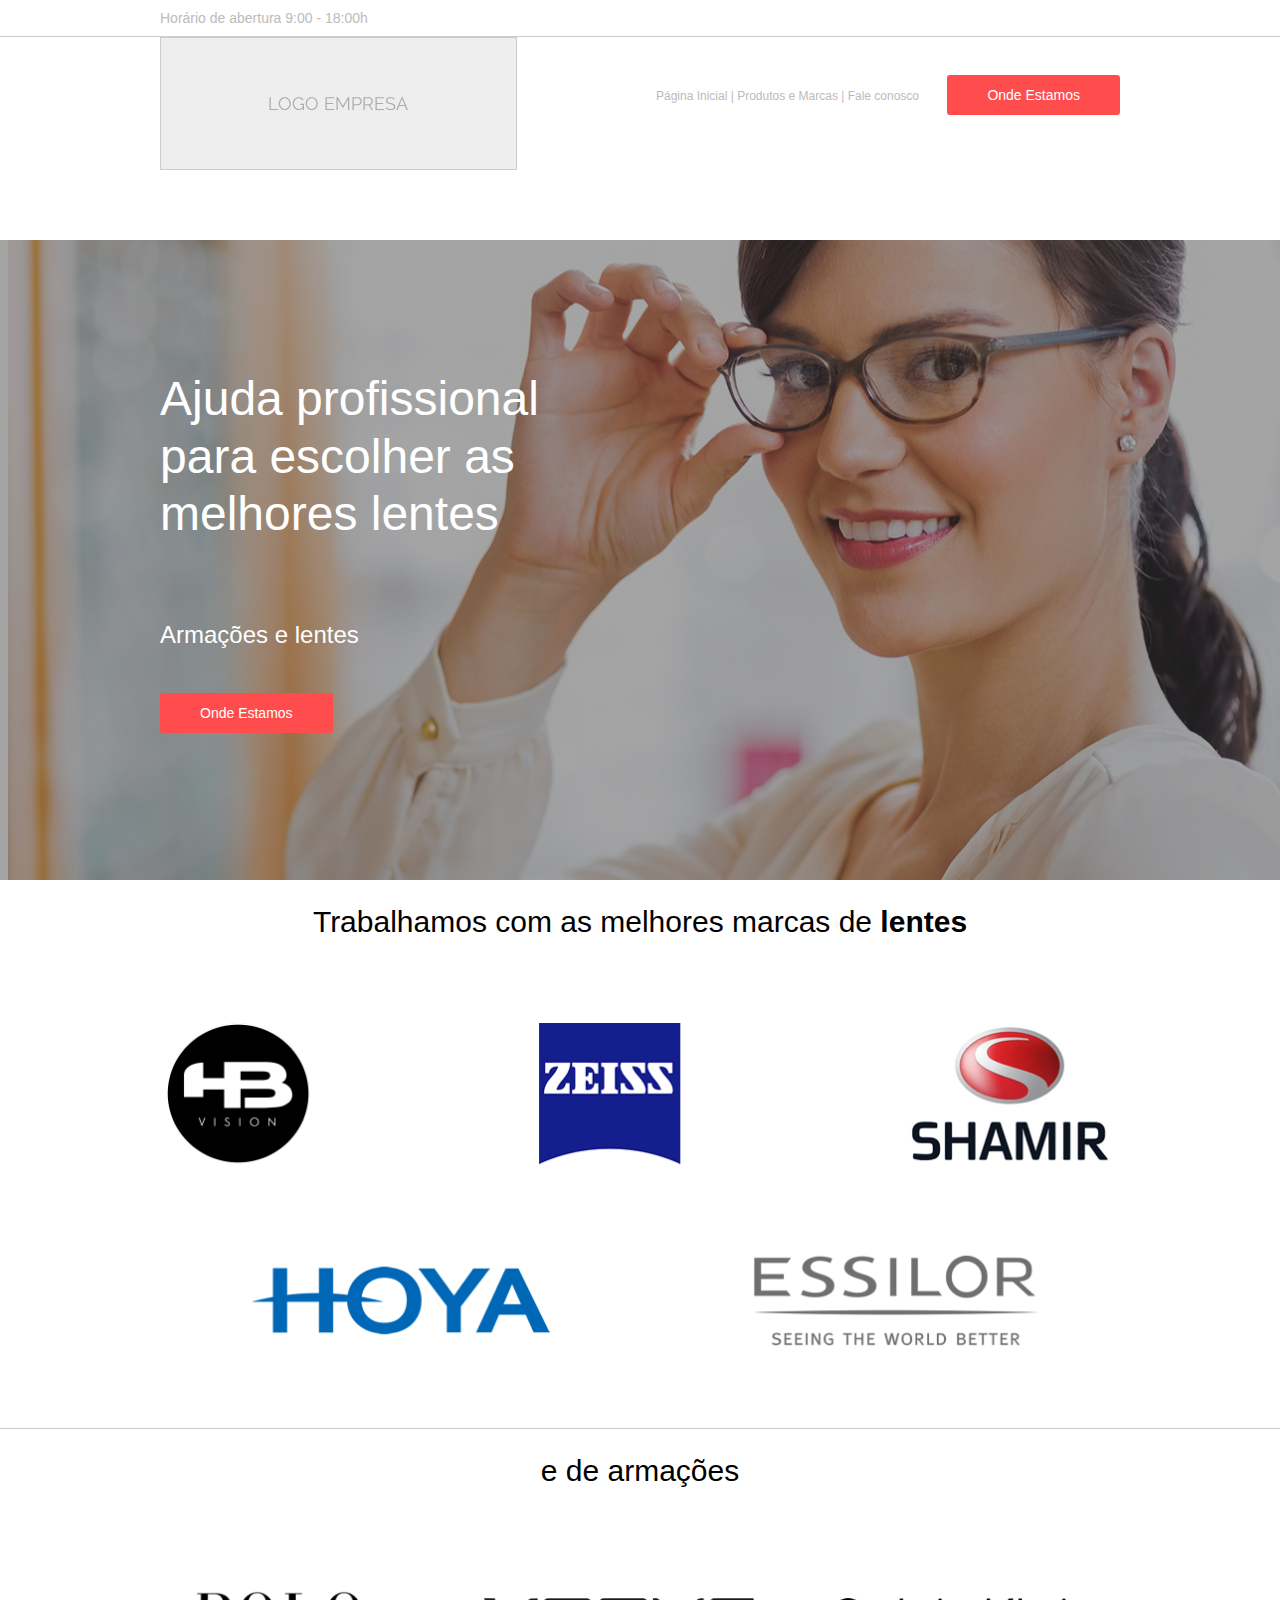
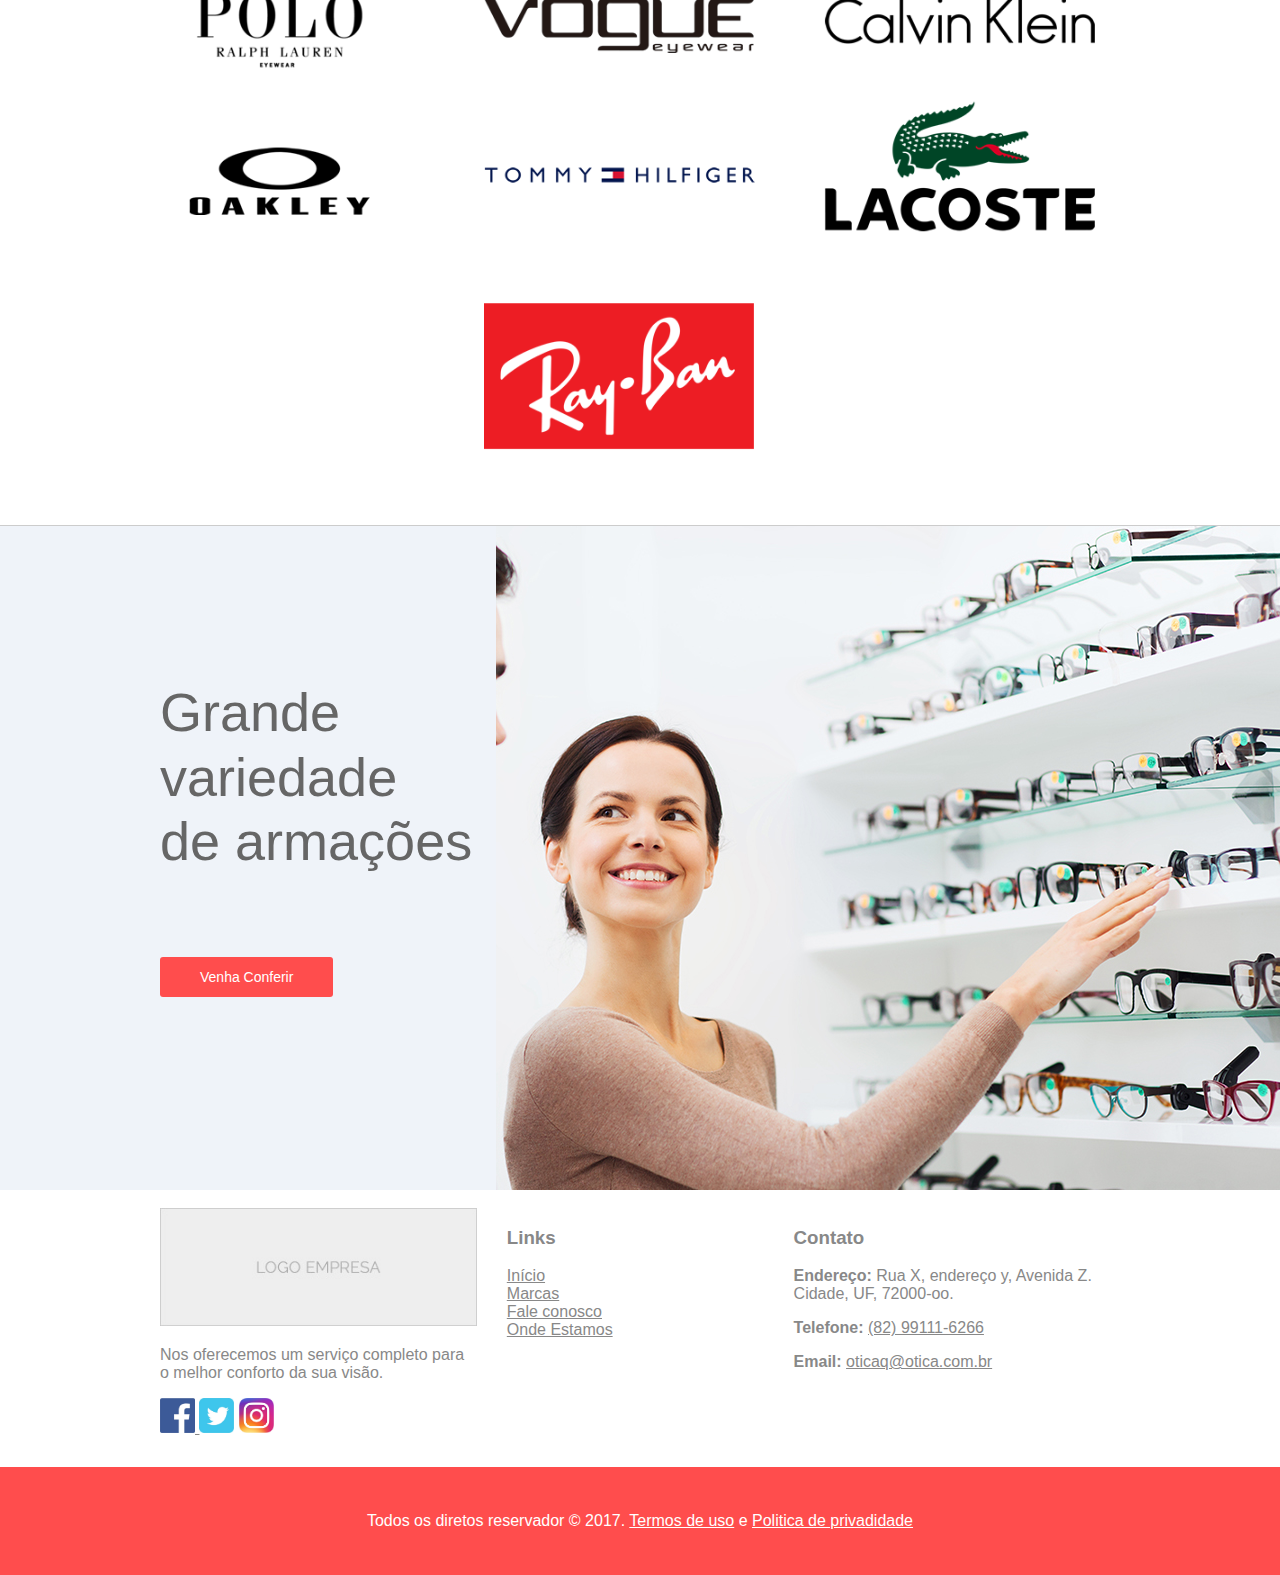
<file: index.html>
<!DOCTYPE html>
<html lang="pt-BR">
<head>
    <meta charset="UTF-8">
    <meta http-equiv="X-UA-Compatible" content="IE=edge">
    <meta name="viewport" content="width=device-width, initial-scale=1.0">
    <link rel="stylesheet" href="style.css/style.css">
    <title>Ótica</title>
</head>
<body>
    <header>
        <div class="barra_superior">
            <div class="container">
                Horário de abertura 9:00 - 18:00h 
            </div>
        </div>
        <div class="container">
            <img src="img/logo.jpg" alt="Logo da empresa" title="Aqui é apresentado a logo da empresa" class="logo"/>
            <nav>
                <a alt="Vai para página inical do site" href="index.html">
                    Página Inicial | 
                </a>
                <a alt="Vai para a lista de marcas que trabalhamos" href="#marcas">
                    Produtos e Marcas | 
                </a> 
                    
                <a title="Vai para a página fale conosco" href="faleconosco.html">
                    Fale conosco
                </a>   
                <a class="btn_destaque" title="" href="ondeestamos.html">
                    Onde Estamos
                </a> 
            </nav>
        </div>
    </header>
    <br class="clearfix" >
    <section class="sec01" >
        <div class="container">
            <p class="titulo">
                Ajuda profissional <br>
                para escolher as <br>
                 melhores lentes 
            </p>
    
            <p>
                Armações e lentes
            </p>
            
            <a class="btn_destaque" title="" href="ondeestamos.html">
                Onde Estamos
            </a> 
        </div>
       
    </section>
    <a name="marcas">
    <section class="sec02">
        <div class="container">
            <p>
                Trabalhamos com as melhores marcas de <strong>lentes</strong> 
            </p>  
      
              <img src="img/LogoLentes.png" alt="Logo de marcas de Lentes">
        </div>
    </section>
    <section class="sec02">
        <div class="container">
            <p>
             e de armações
            </p> 
     
             <img src="img/LogoArmacoes.png" alt="Logo de marcas de armações">
        </div>
    </section>
    <section class="sec03">
        <div class="container">
            <div class="largura40">
                <p>         
                    Grande <br>
                    variedade<br>
                    de armações
               </p>  
           
                <a title="" href="ondeestamos.html" class="btn_destaque">
                    Venha Conferir
                </a> 
            </div>
            <div class="largura60 home2">

            </div>
        </div>
    </section>
    <br class="clearfix" />
    <footer>
        <div class="container">
            <div class="um_terco" >
                <div class="container_logo">
                    <img class="logo" src="img/logo.jpg" alt="Logo da empresa" title="Aqui é apresentado a logo da empresa" />                
                </div>
               <p>
                   Nos oferecemos um serviço completo para o melhor conforto da sua visão.
               </p> 
               <div class="container_logo">
                    <a href="#">
                        <img src="img/facebook.jpg" alt="Link para Facebook">                     
                    </a>
                    <a ref="#">
                        <img src="img/twitter.jpg" alt="Link para Twitter">                    
                    </a>
                    <a ref="#">
                        <img src="img/Instragram.jpg" alt="Link para Instragram">                    
                    </a>
                </div>
             </div>
            <div class="um_terco"> 
                
                <div class="margem_esquerda">
                    <h3>Links</h3>

                   <a alt="Vai para página inical do site" href="index.html">
                       Início
                   </a> 
                   <br>
                   <a alt="Vai para a lista de marcas que trabalhamos" href="#marcas">
                       Marcas
                   </a>
                   <br>
                   <a title="Vai para a página fale conosco" href="faleconosco.html">
                       Fale conosco
                   </a> 
                   <br>
                   <a  href="ondeestamos.html">
                       Onde Estamos
                   </a> 
                   <br>
                </div >
                
            </div>
            <div class="um_terco">                
                    <h3>Contato</h3>

                    <p>
                        <strong>Endereço:</strong> Rua X,
                        endereço y, Avenida Z.
                        Cidade, UF, 72000-oo.
                    </p>                         
                    
                    <p><strong>Telefone:</strong>
                        <a href="tel:82991116266">(82) 99111-6266</a>                        
                    </p>
                    
                    <p><strong>Email:</strong>
                        <a href="malito:otica@otica.com.br">oticaq@otica.com.br</a>                    
                    </p>                      
            </div>
        </div>
        <br class="clearfix" >
        <div class="direitos_reservados" >
            Todos os diretos reservador &copy; 2017. <a href="termouso.html">Termos de uso</a> e <a href="politicaprivacidade">Politica de privadidade</a> 
        </div> 
    </footer>
</body>
</html>
</file>
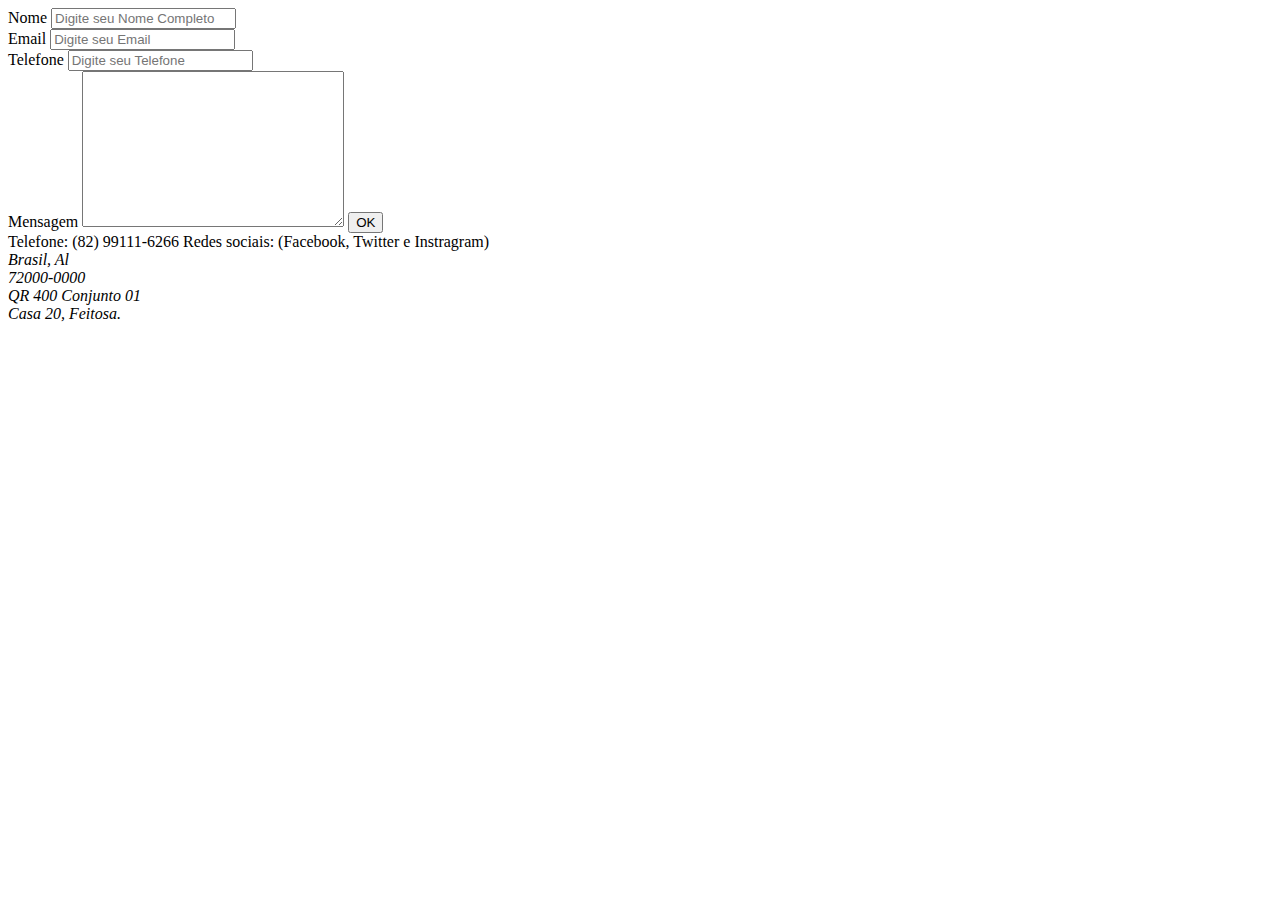
<file: faleconosco.html>
<!DOCTYPE html>
<html lang="pt-BR">
<head>
    <meta charset="UTF-8">
    <meta http-equiv="X-UA-Compatible" content="IE=edge">
    <meta name="viewport" content="width=device-width, initial-scale=1.0">
    <title>Fale Conosco</title>
</head>
<body>
  <div>
    <form enctype="application/x-www-form-urlencoded" method="POST">
        <label for="NomeCompleto">Nome</label>
        <input id="NomeCompleto" type="text" name="Nome_Completo" placeholder="Digite seu Nome Completo">
        <br>
        <label for="Email">Email</label>
        <input id="Email" type="text" name="Email" placeholder="Digite seu Email">
        <br>
        <label for="Telefone">Telefone</label>
        <input id="Telefone" type="text" name="Telefone" placeholder="Digite seu Telefone">
        <br>
        <label for="Mensagem">Mensagem</label>
        <textarea name="Mensagem" id="" cols="30" rows="10"></textarea>
        <input type="submit" value="OK">
    </form>
  </div>
  <div>
    <div>
        Telefone: (82) 99111-6266
        Redes sociais: (Facebook, Twitter e Instragram)
    </div>
    <address>
        Brasil, Al
        <br>
        72000-0000
        <br>
        QR 400 Conjunto 01
        <br>
        Casa 20, Feitosa.
    </address>
  </div>
</body>
</html>
</file>
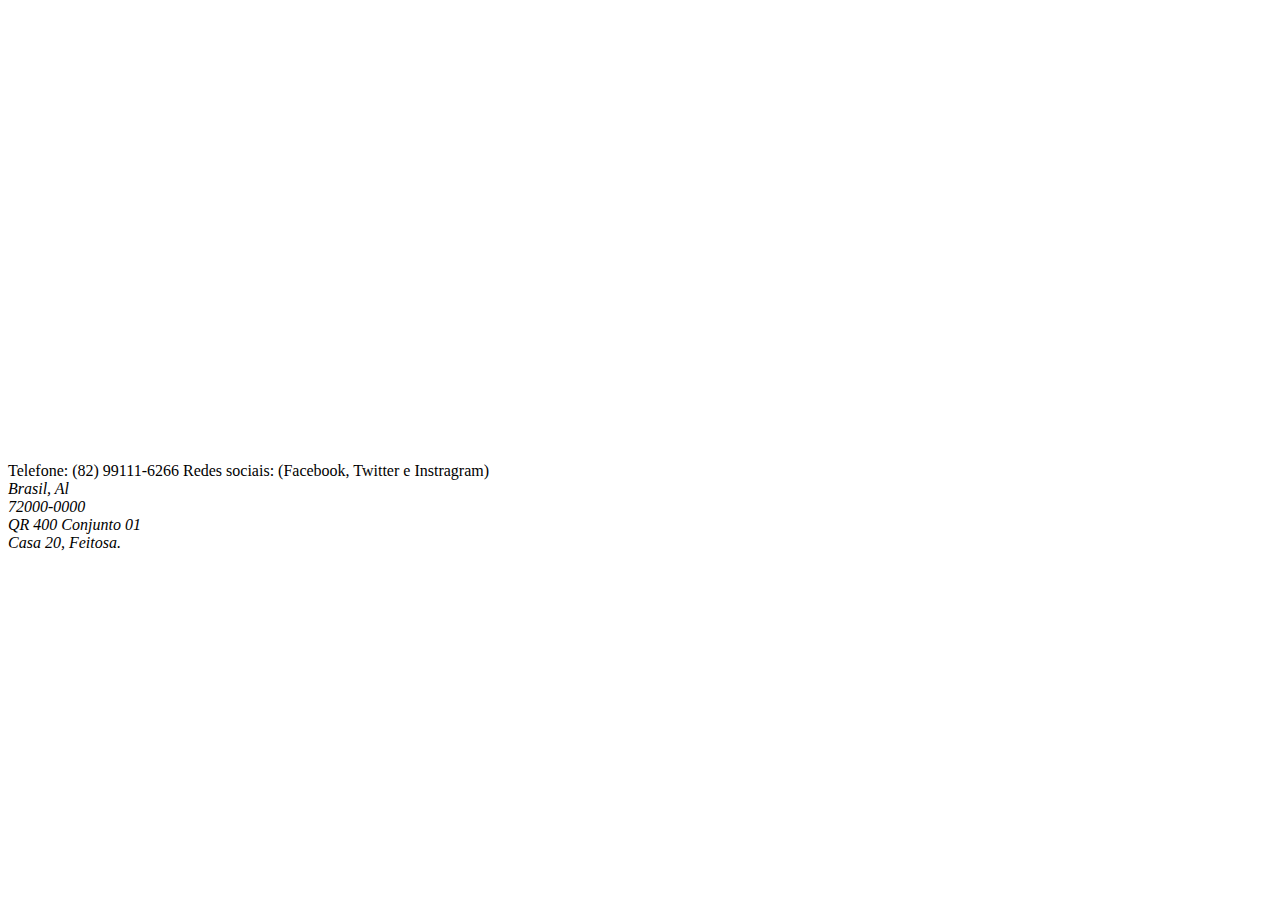
<file: ondeestamos.html>
<!DOCTYPE html>
<html lang="pt-BR">
<head>
    <meta charset="UTF-8">
    <meta http-equiv="X-UA-Compatible" content="IE=edge">
    <meta name="viewport" content="width=device-width, initial-scale=1.0">
    <title>Onde Estamos</title>
</head>
<body>
    <div>
        <iframe src="https://www.google.com/maps/embed?pb=!1m18!1m12!1m3!1d3933.5592349420976!2d-35.72943968520877!3d-9.633166093103208!2m3!1f0!2f0!3f0!3m2!1i1024!2i768!4f13.1!3m3!1m2!1s0x70145e57e27b585%3A0xcd3145c2380b285f!2sAv.%20Gov.%20Lamenha%20Filho%2C%201359%20-%20Feitosa%2C%20Macei%C3%B3%20-%20AL%2C%2057043-000!5e0!3m2!1spt-BR!2sbr!4v1668774093858!5m2!1spt-BR!2sbr" width="600" height="450" style="border:0;" allowfullscreen="" loading="lazy" referrerpolicy="no-referrer-when-downgrade"></iframe>
    </div>
    <div>
        <div>
            Telefone: (82) 99111-6266
            Redes sociais: (Facebook, Twitter e Instragram)
        </div>
        <address>
            Brasil, Al
            <br>
            72000-0000
            <br>
            QR 400 Conjunto 01
            <br>
            Casa 20, Feitosa.
        </address>
    </div>
</body>
</html>
</file>
<file: style.css/style.css>
.clearfix {
    clear:both;
}

body{
    margin: 0px;
    font-family: sans-serif;
}

.barra_superior{
    border-bottom: 1px solid rgb(204, 204, 204);
    color: rgb(187, 187, 187);
    /* padding: 10px 10px; */
    padding-top: 10px;
    padding-bottom: 10px;
    font-size: 14px;
}

.container {
    max-width: 960px;
    width: 100%;
    margin: 0 auto;   
}

nav{
    color: rgb(187, 187, 187);
    font-size: 12px;
    float: right;
    margin-top: 50px;
}

nav a {
    color: rgb(187, 187, 187);
    text-decoration: none;
}

nav a.btn_destaque {
    margin-left: 25px;
    text-decoration: none;
}

.btn_destaque {
    background-color: rgb(255,77,77);
    color: white;
    padding: 12px 40px;
    border-radius: 3px;
    font-size: 14px;
    text-decoration: none;
}

.sec01 {
    height: 640px;
    color: white;
    background-image: url(../img/Home.png);
    background-repeat: no-repeat;
    background-position: center;
    background-color: rgb(164,164,164);
}

.sec01 p.titulo {
    font-size: 48px;
    padding-top: 130px;
}

.sec01 p {
    font-size: 24px;
    padding-bottom: 30px;
    line-height: 120%;
}

.sec02 {
    border-bottom: 1px solid rgb(204, 204, 204);
    line-height: 150%;
}

.sec02 p{
    font-size: 30px;
    text-align: center;
}

.sec02 img{
   width: 100%; 
   margin-bottom: 50px;
   margin-top: 50px;
}

.sec03{
    background-color: rgb(239,243,249);
    height: 664px;
    background-image: url(../img/Home2.png);
    background-position: right;
    background-repeat: no-repeat; 
}

.sec03 p {
    font-size: 54px;
    line-height: 120%;
    color: rgb(102,102,102);
    padding-top: 100px;
    padding-bottom: 40px;

}

.largura40 {
    width: 35%;
    float: left;
    background-color: rgb(239,243,249);
    height: 664px;
}

.largura60 {
    width: 65%;
    float: left;
}

.direitos_reservados{
    background-color: rgb(255,77,77);
    color: white;
    text-align: center;
    padding-top: 45px;
    padding-bottom: 45px;
}

.direitos_reservados a{
    color: white;
}

.um_terco{
    width: 33%;
    float: left;
    color: rgb(136, 136, 136);
    padding-bottom: 30px;
}

.um_terco, .um_terco a {
    color: rgb(136,136,136);
}

.um_terco .logo {
    width: 100%;
}

.um_terco img{
    width: 35px;
}

.margem_esquerda {
    margin-left: 30px;
}

@media screen and (max-width: 1000px) {    
    .barra_superior .container {
        margin-left: 10px;
    }   
    .logo {
        margin-left: 10px;
    } 
    nav {
        float: none;
        margin-left: 10px;
    }
    .sec01 p, .sec01 .btn_destaque {
        margin-left: 20px;
    }
   
}

@media screen and (max-width:560px) {
    .logo {
        width: 100%;
    }
    .largura40 {
        width: 100%;
        height: 400px;
    }

    .sec03 {
        background-image: none;
        height: 450px;
        text-align: center;
        border-bottom: 1px solid rgb(204, 204, 204);
    }
    .sec03 p {
        padding-top: 10px;
        text-align: center;
    }

    .um_terco {
        width: 100%;
        border-bottom: 1px solid rgb(204, 204, 204);
        padding-left: 20px;
    }

    .margem_esquerda {
        padding-left: 0px;
    }

    .um_terco .logo {
        width: 50%;
    }

    .container_logo {
        text-align: center;
    }
    nav {
        text-align: center;
        /* font-size: 12px; */
    }
    nav a.btn_destaque {
        margin-left: 0;
    }
    
}
</file>
